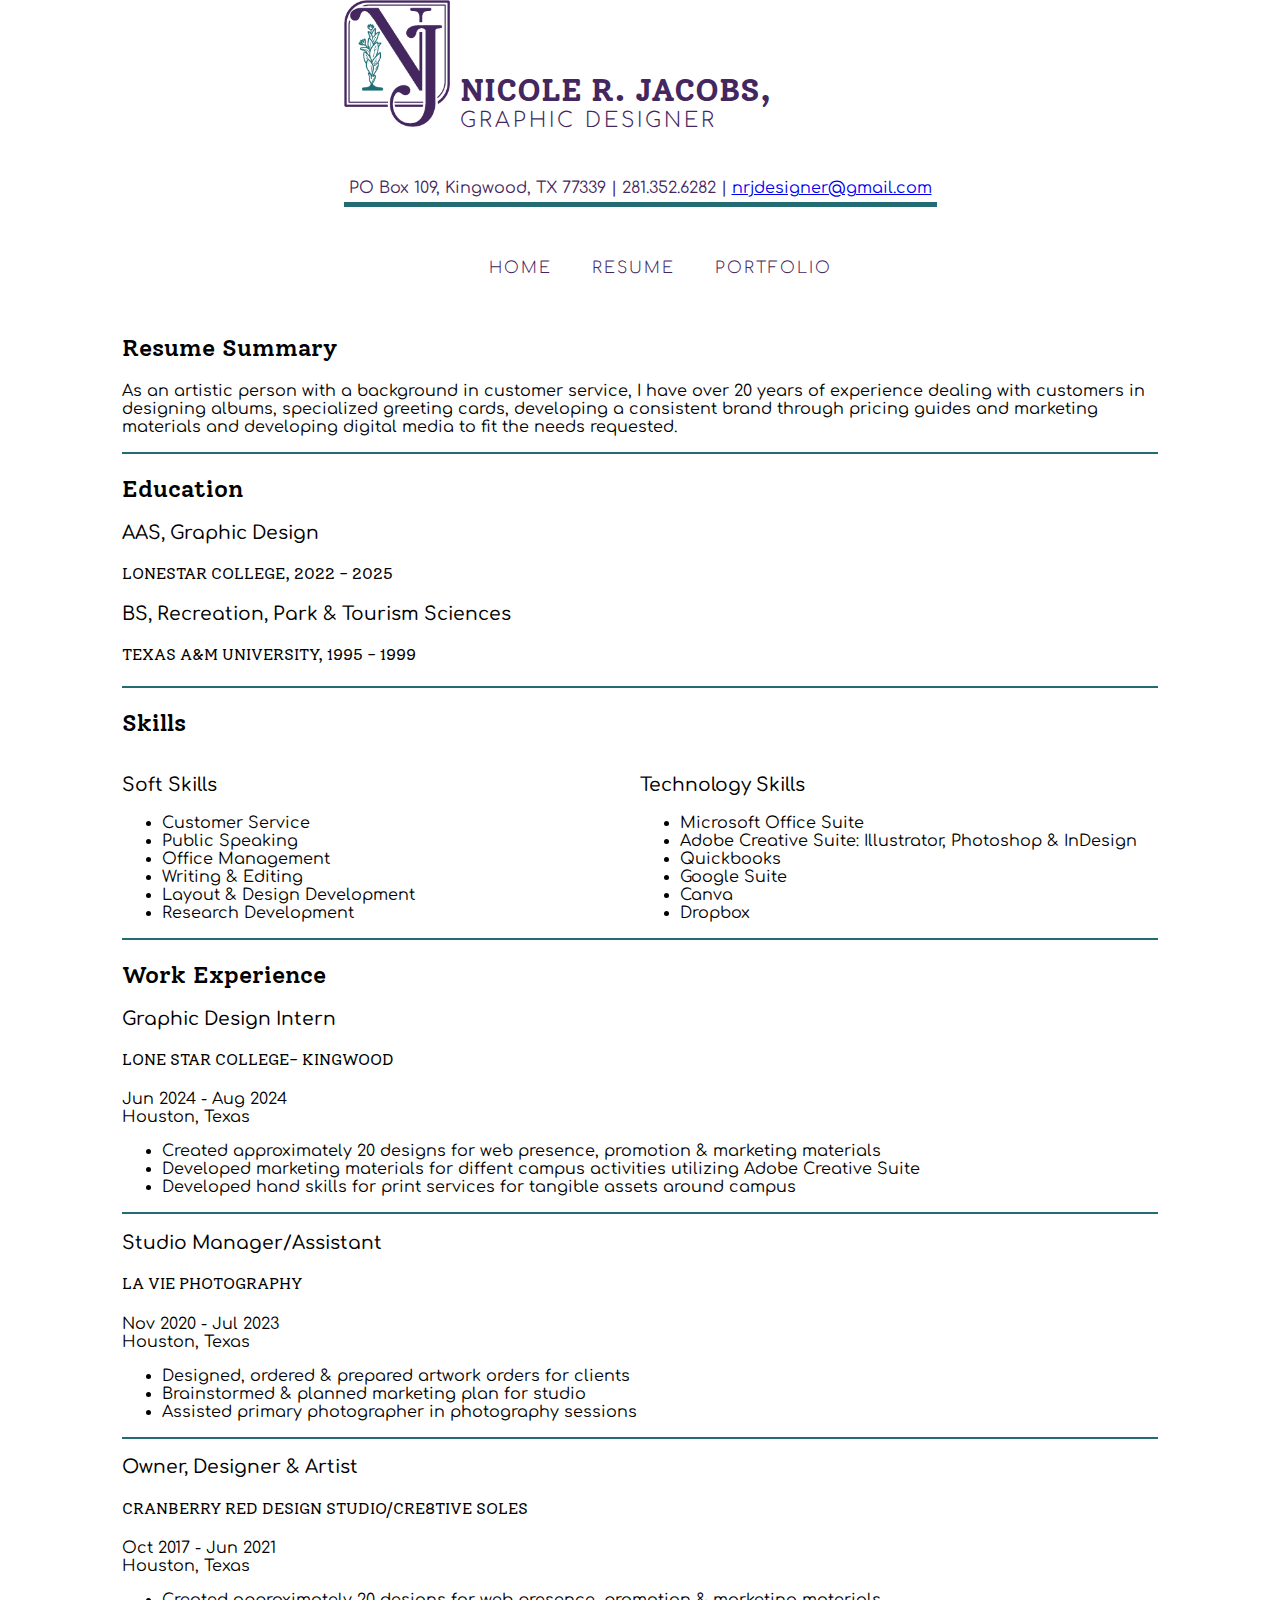
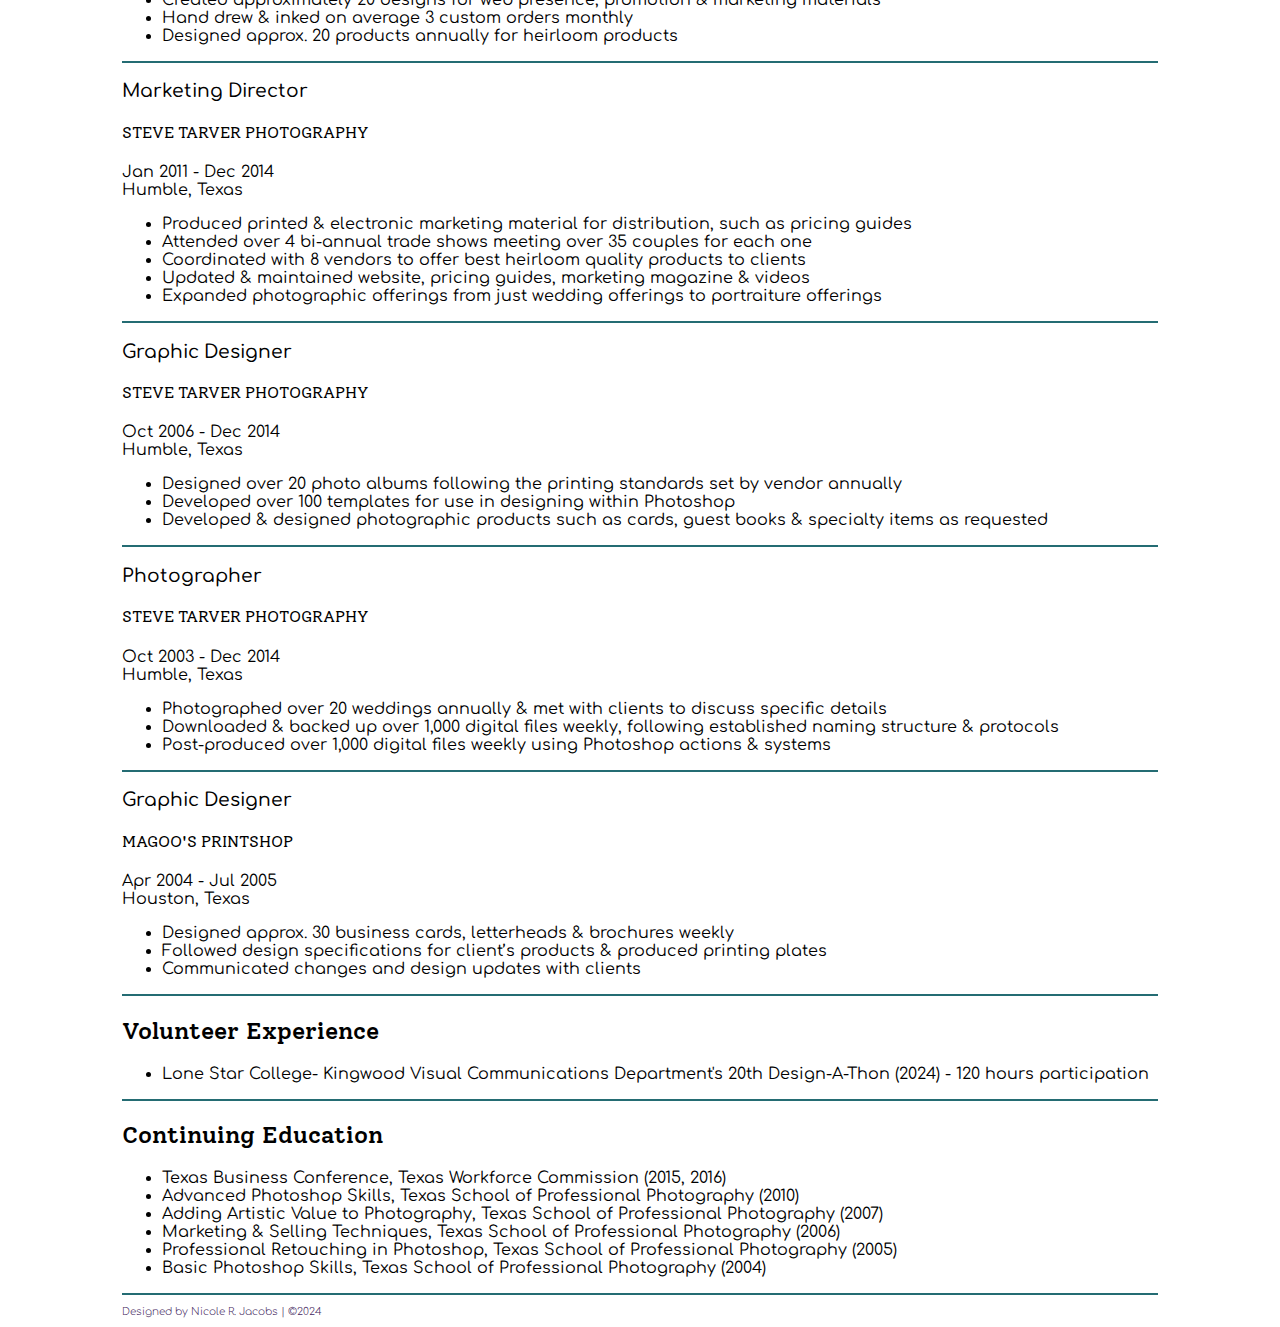
<file: resume.html>
<!DOCTYPE html>
<html lang="en">
    <!--Nicole Jacobs ID 0147976-->
    
<head>
    <meta charset="UTF-8">
    <meta name="viewport" content="width=device-width, initial-scale=1.0">
    <link rel="stylesheet" href="mainstyle.css">
    <link rel="stylesheet" href="resumestyles.css">


    <title>Nicole Jacobs's Resume</title>
    
</head>

<body>

    <header>
        <img src="images/2c_logomark.webp" alt="Nicole Jacobs Graphic Designer Logo">
        <h1>Nicole R. Jacobs,
            <span>Graphic Designer</span>
        </h1>
        <p>PO Box 109, Kingwood, TX 77339 | 281.352.6282  |  <a href="mailto:nrjdesigner@gmail.com">nrjdesigner@gmail.com</a></p>

    </header>
    <nav>
        <ul>
            <li><a href="index.html" target="_top">Home</a></li>
            <li><a href="resume.html" target="_top">Resume</a></li>
            <li><a href="portfolio.html" target="_top">Portfolio</a></li>        </ul>
    </nav>
    
    <div id="container"> 
        
    <main>
        <section><h2>Resume Summary</h2>
        <p>As an artistic person with a background in customer service, I have over 20 years of experience dealing with customers in designing albums, specialized greeting cards, developing a consistent brand through pricing guides and marketing materials and developing digital media to fit the needs requested.</p>
        </section>
        <section><h2>Education</h2>
       <h3>AAS, Graphic Design</h3>
       <h4>Lonestar College, 2022 - 2025</h4>
            <h3>BS, Recreation, Park & Tourism Sciences</h3>
        <h4>Texas A&M University, 1995 - 1999</h4>

        </section>
        
        <section >
            <h2>Skills</h2>
            <div class="row">
            <div class="column">
            <h3>Soft Skills</h3>
            <ul><li>Customer Service</li>
            <li>Public Speaking</li>
        <li>Office Management</li>
    <li>Writing & Editing</li>
<li>Layout & Design Development</li>
<li>Research Development</li></ul>
</div>
<div class="column">
<h3>Technology Skills</h3>
<ul><li>Microsoft Office Suite</li>
<li>Adobe Creative Suite: Illustrator, Photoshop & InDesign</li>
<li>Quickbooks</li>
<li>Google Suite</li>
<li>Canva</li>
<li>Dropbox</li></ul>
</div>
</div>
        </section>
        
         <section>
            <h2>Work Experience</h2>
            <h3>Graphic Design Intern</h3>
            <h4>Lone Star College- Kingwood</h4>
            <p>Jun 2024 - Aug 2024<br>
            Houston, Texas<br></p>
        <ul><li>Created approximately 20 designs for web presence, promotion & marketing materials</li>
    <li> Developed marketing materials for diffent campus activities utilizing Adobe Creative Suite</li>
<li> Developed hand skills for print services for tangible assets around campus </li></ul></section>
        
<section>    
    <h3>Studio Manager/Assistant</h3>
            <h4>La Vie Photography</h4>
            <p>Nov 2020 - Jul 2023<br>
            Houston, Texas<br></p>
        <ul><li>Designed, ordered & prepared artwork orders for clients</li>
    <li>Brainstormed & planned marketing plan for studio</li>
<li>Assisted primary photographer in photography sessions</li></ul></section>
        
        <section>
            <h3>Owner, Designer & Artist</h3>
            <h4>Cranberry Red Design Studio/CRe8tive Soles</h4>
            <p>Oct 2017 - Jun 2021<br>
            Houston, Texas<br></p>
        <ul><li>Created approximately 20 designs for web presence, promotion & marketing materials</li>
    <li> Hand drew & inked on average 3 custom orders monthly</li>
<li> Designed approx. 20 products annually for heirloom products</li></ul></section>
        
<section>    
      
            <h3>Marketing Director</h3>
            <h4>Steve Tarver Photography</h4>
            <p>Jan 2011 - Dec 2014<br>
            Humble, Texas<br></p>
        <ul><li>Produced printed & electronic marketing material for distribution, such as pricing guides</li>
    <li>Attended over 4 bi-annual trade shows meeting over 35 couples for each one</li>
<li> Coordinated with 8 vendors to offer best heirloom quality products to clients</li>
    <li>Updated & maintained website, pricing guides, marketing magazine & videos</li>
    <li>Expanded photographic offerings from just wedding offerings to portraiture offerings</li></ul></section>
        
    <section>           
                <h3>Graphic Designer</h3>
                <h4>Steve Tarver Photography</h4>
                <p>Oct 2006 - Dec 2014<br>
                Humble, Texas<br></p>
            <ul><li>Designed over 20 photo albums following the printing standards set by vendor annually</li>
                <li>Developed over 100 templates for use in designing within Photoshop </li>
                <li>Developed & designed photographic products such as cards, guest books & specialty items as requested</li></ul></section>
        
                <section>
                <h3>Photographer</h3>
                <h4>Steve Tarver Photography</h4>
                <p>Oct 2003 - Dec 2014<br>
                Humble, Texas <br></p>
                <ul><li>Photographed over 20 weddings annually & met with clients to discuss specific details</li>
                   <li>Downloaded & backed up over 1,000 digital files weekly, following established naming structure & protocols</li>
                    <li>Post-produced over 1,000 digital files weekly using Photoshop actions & systems</li></ul></section>
        
                    <section>  
                <h3>Graphic Designer</h3>
                <h4>Magoo's PrintShop</h4>
                <p>Apr 2004 - Jul 2005<br>
                Houston, Texas<br></p>
            <ul><li>Designed approx. 30 business cards, letterheads & brochures weekly</li>
                <li>Followed design specifications for client’s products & produced printing plates</li>
                <li>Communicated changes and design updates with clients</li></ul></section>

                <section>
                    <h2>Volunteer Experience</h2>
                <ul><li>Lone Star College- Kingwood Visual Communications Department's 20th Design-A-Thon (2024) - 120 hours participation </li>
                    
                    </ul>   
                </section>
                
                <section>
                    <h2>Continuing Education</h2>
                <ul><li>Texas Business Conference, Texas Workforce Commission  (2015, 2016) </li>
                    <li>Advanced Photoshop Skills, Texas School of Professional Photography  (2010) </li>                  
                        <li>Adding Artistic Value to Photography, Texas School of Professional Photography (2007) </li>
                        <li>Marketing & Selling Techniques, Texas School of Professional Photography 	(2006) </li>
                    <li>Professional Retouching in Photoshop, Texas School of Professional Photography (2005) </li>
                        <li>Basic Photoshop Skills, Texas School of Professional Photography 	(2004) </li>
                    </ul>   
                </section>
                </main>
                <footer><p>Designed by Nicole R. Jacobs | &copy;2024</p></footer>
            </div>
    
</body>
</html>
</file>
<file: mainstyle.css>
@import url('https://fonts.googleapis.com/css2?family=Comfortaa:wght@300..700&family=Solway:wght@300;400;500;700;800&display=swap');
/*
.comfortaa-<uniquifier> {
  font-family: "Comfortaa", sans-serif;
  font-optical-sizing: auto;
  font-weight: <weight>;
  font-style: normal;
}
  
.solway-light {
  font-family: "Solway", serif;
  font-weight: 300;
  font-style: normal;
}

.solway-regular {
  font-family: "Solway", serif;
  font-weight: 400;
  font-style: normal;
}

.solway-medium {
  font-family: "Solway", serif;
  font-weight: 500;
  font-style: normal;
}

.solway-bold {
  font-family: "Solway", serif;
  font-weight: 700;
  font-style: normal;
}

.solway-extrabold {
  font-family: "Solway", serif;
  font-weight: 800;
  font-style: normal;
}

*/
body {
  margin: 0;
  min-height: 100vh;
  display: grid;
  place-items: center;
} 


  header img{
    width: 18%;
  }

header h1{
  font-family: "Solway", serif;
  font-weight: 700;
  font-style: normal;
    text-transform: uppercase;
    color: #44275E;
    display: inline-block;
    padding: 5px;
}

header span{
    display: block;
    font-family: "Comfortaa", sans-serif;
    font-weight: 300;
    font-size: 0.65em;
    letter-spacing: 3px;

}

nav ul{
    list-style-type: none;
    font-family: "Comfortaa", sans-serif;
    font-weight: 200;
    font-style: normal;
    display: flex;
    justify-content: right;
    letter-spacing: 2px;
    color:#44275E;
    text-transform: uppercase;
}
nav ul li{
    margin: 10px;
  
  }
  nav ul li a{
    text-decoration: none;
    color: #44275E;
    padding: 10px;  
    display: block;
    align-items: center;
  
  }
  nav ul li a:hover{
    font-family: "Comfortaa", sans-serif;
    font-weight: 800;
  }  

  .gallery {
    display: grid;
    grid-template-columns: repeat(auto-fit, minmax(300px, 1fr));
    gap: 15px;
    padding: 20px;
}

.gallery img {
    width: 100%;
    height: auto;
    border-radius: 8px;
    box-shadow: 0 4px 8px rgba(0, 0, 0, 0.2);
    transition: transform 0.3s ease, box-shadow 0.3s ease;
}

.gallery img:hover {
    transform: scale(1.05);
    box-shadow: 0 6px 12px rgba(0, 0, 0, 0.4);
}

 footer p{
    font-family: "Comfortaa", sans-serif;
    font-weight: 200;
    font-style: normal;
    color: #44275E;
    font-size: .65em;
 }

 @media (max-width: 768px) {
  header {
      padding: 15px;
      font-size: 1.2rem;
  }

   .gallery {
      grid-template-columns: repeat(auto-fit, minmax(200px, 1fr));
      gap: 10px;
      padding: 10px;
  }
}

@media (max-width: 480px) {
  header {
      font-size: 1rem;
      padding: 10px;
  }


  .gallery {
      grid-template-columns: repeat(auto-fit, minmax(150px, 1fr));
      gap: 8px;
  }
}
</file>
<file: resumestyles.css>
@import url('https://fonts.googleapis.com/css2?family=Comfortaa:wght@300..700&family=Solway:wght@300;400;500;700;800&display=swap');
/*
.comfortaa-<uniquifier> {
  font-family: "Comfortaa", sans-serif;
  font-optical-sizing: auto;
  font-weight: <weight>;
  font-style: normal;
}
  
.solway-light {
  font-family: "Solway", serif;
  font-weight: 300;
  font-style: normal;
}

.solway-regular {
  font-family: "Solway", serif;
  font-weight: 400;
  font-style: normal;
}

.solway-medium {
  font-family: "Solway", serif;
  font-weight: 500;
  font-style: normal;
}

.solway-bold {
  font-family: "Solway", serif;
  font-weight: 700;
  font-style: normal;
}

.solway-extrabold {
  font-family: "Solway", serif;
  font-weight: 800;
  font-style: normal;
}

*/

#container {
  width: 90%;
  margin: auto;
}


header p{
  color:#44275E;
  font-family: "Comfortaa", sans-serif;
  font-weight: 400;
padding: 5px;
border-bottom: solid 5px #246C73;
}

body {
font-family: "Comfortaa", sans-serif;
width: 90%;
  margin: auto;
}

h2{
    font-family: "Solway", serif;
    font-weight: 500;
    font-style: normal;

}

h3{
  font-family: "Comfortaa", sans-serif;
font-weight: 500;
}

h4{
  font-family: "Solway", serif;
  font-weight: 400;
  font-style: normal;
  text-transform: uppercase;
}

section{
border-bottom: solid 2px #246C73

}

.row {
  display: flex;

}

.column{
  flex: 50%;
}
</file>
